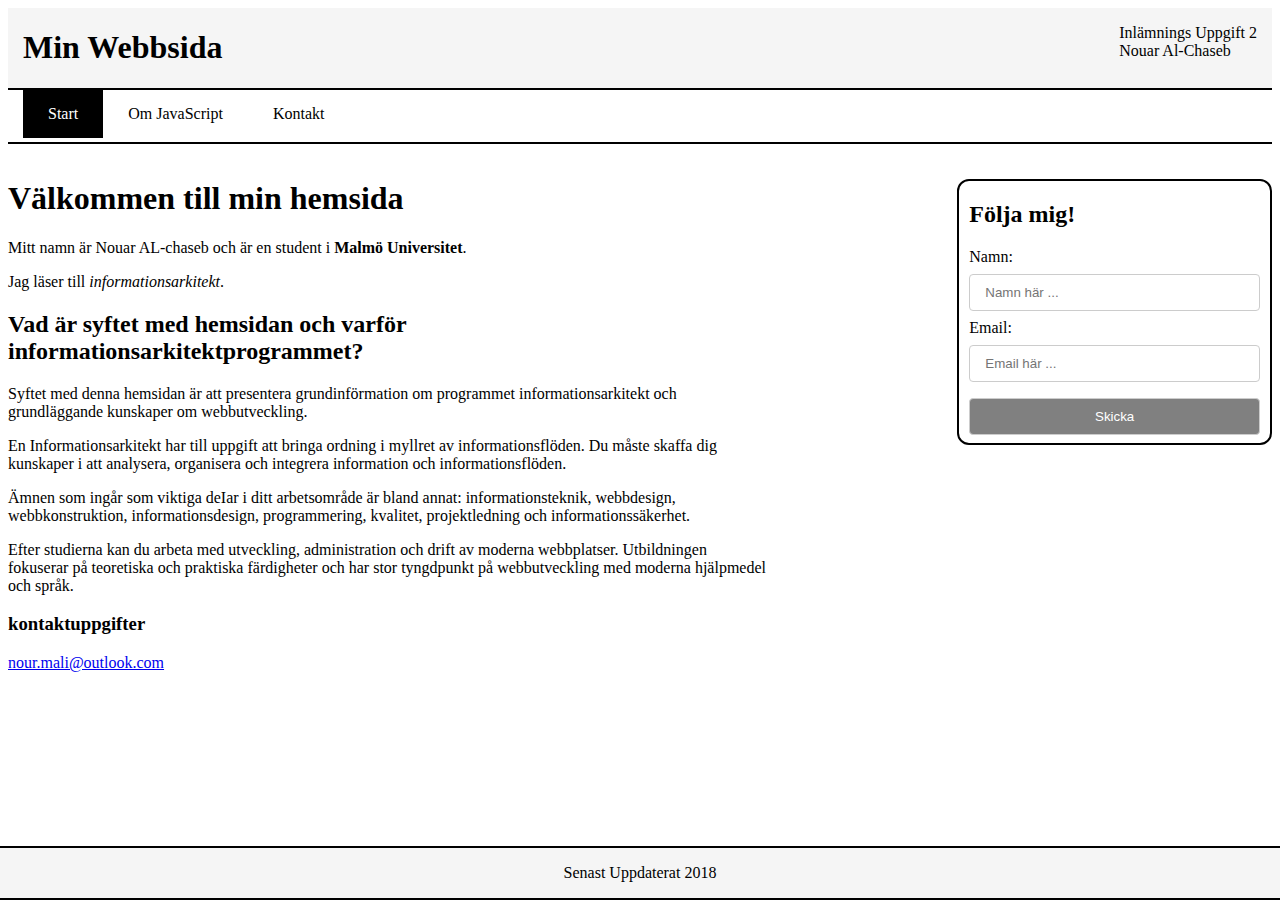
<file: index.html>
<!DOCTYPE html>
<html lang="sv">
<head>
	<meta charset="UTF-8">
	<title>Inlämningsuppgift 2</title>
	<link rel="stylesheet" type="text/css" href="style.css">
	<meta name="viewport" content="width=device-width, initial-scale=1">
	<script src="https://ajax.googleapis.com/ajax/libs/jquery/3.2.1/jquery.min.js"></script>
	<script src="script.js"></script>
</head>
<body>
	<div class="container">
		<header class="header">
			<div class="pageTitle">
				<h1>Min Webbsida</h1>
				<p>Inlämnings Uppgift 2<br>Nouar Al-Chaseb</p>
			</div>
		</header>
		<nav>
			<ul>
				<li><a href="index.html" class="active">Start</a></li>
				<li><a href="om-javascript.html">Om JavaScript</a></li>
				<li><a href="kontakt.html">Kontakt</a></li>
			</ul>
		</nav>

		<div class="main">
			<div class="content">
				<h1>Välkommen till min hemsida</h1>
				<p> Mitt namn är Nouar AL-chaseb och är en student i <strong>Malmö Universitet</strong>.</p>
				<p> Jag läser till <em>informationsarkitekt</em>.</p>

				<h2>Vad är syftet med hemsidan och varför informationsarkitektprogrammet?</h2>
				<p>Syftet med denna hemsidan är att presentera grundinförmation om programmet informationsarkitekt och grundläggande kunskaper om webbutveckling.</p>
				<p>En Informationsarkitekt har till uppgift att bringa ordning i myllret av informationsflöden. Du måste skaffa dig kunskaper i att analysera, organisera och integrera information och informationsflöden.</p>
				<p>Ämnen som ingår som viktiga deIar i ditt arbetsområde är bland annat: informationsteknik, webbdesign, webbkonstruktion, informationsdesign, programmering, kvalitet, projektledning och informationssäkerhet.</p>
				<p>Efter studierna kan du arbeta med utveckling, administration och drift av moderna webbplatser. Utbildningen fokuserar på teoretiska och praktiska färdigheter och har stor tyngdpunkt på webbutveckling med moderna hjälpmedel och språk.</p>

				<h3>kontaktuppgifter</h3>
				<a href="mailto:nour.mali@outlook.com">nour.mali@outlook.com</a><br>
			</div>

			<div class="rightBlock">
				<h2>Följa mig!</h2>
				<form action="http://webshare.mah.se/ctfroh/da158a/formtest.php" method="post">
					<label>Namn:</label>
				  	<input type="text" id="name" name="name" placeholder="Namn här ..."><br>
					<label>Email:</label>
				  	<input type="email" id="email" name="email" placeholder="Email här ..."><br>
				  	<input type="submit" value="Skicka">
				</form>
			</div>

		</div>

		<footer class="footer">
			<p>Senast Uppdaterat 2018</p>
		</footer>
	</div>
</body>
</html>
</file>
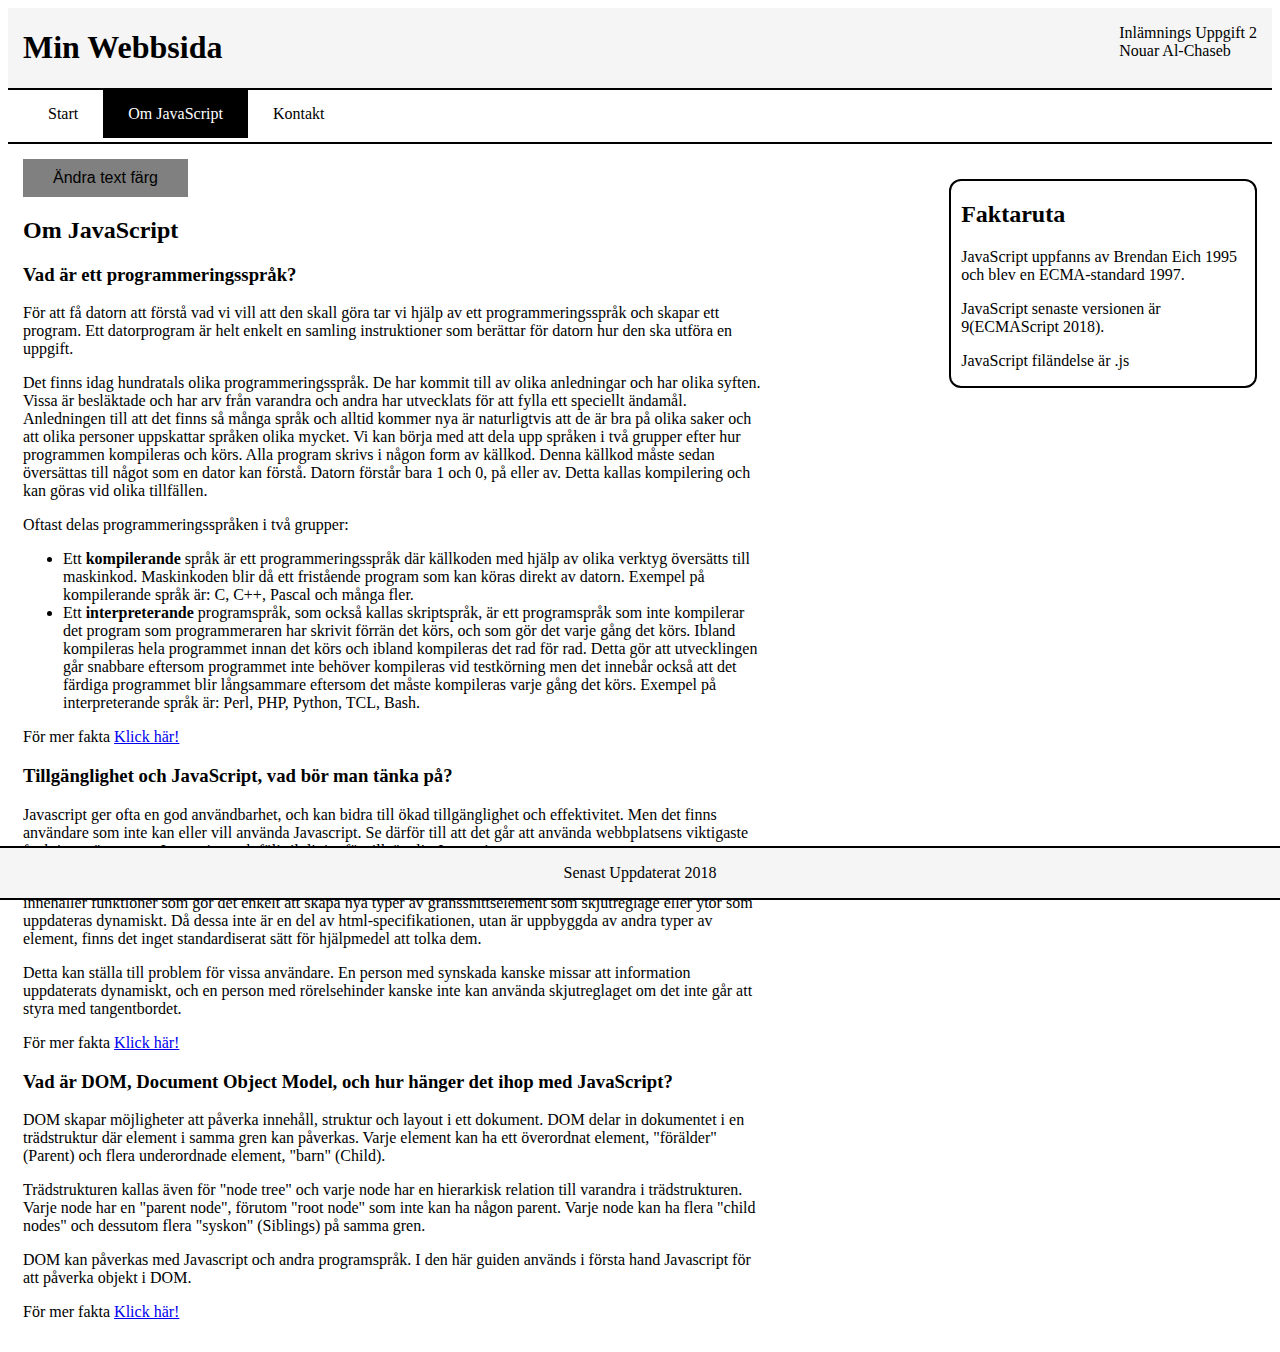
<file: om-javascript.html>
<!DOCTYPE html>
<html lang="sv">
<head>
	<meta charset="UTF-8">
	<title>Om JavaScript</title>
	<link rel="stylesheet" type="text/css" href="style.css">
	<meta name="viewport" content="width=device-width, initial-scale=1">
	<script src="https://ajax.googleapis.com/ajax/libs/jquery/3.2.1/jquery.min.js"></script>
	<script src="script.js"></script>
</head>
<body>
	<div class="container">
		<header class="header">
			<div class="pageTitle">
				<h1>Min Webbsida</h1>
				<p>Inlämnings Uppgift 2<br>Nouar Al-Chaseb</p>
			</div>
		</header>
		<nav>
			<ul>
				<li><a href="index.html">Start</a></li>
				<li><a href="omjavascript.html" class="active">Om JavaScript</a></li>
				<li><a href="kontakt.html">Kontakt</a></li>
			</ul>
		</nav>

		<main>
			<div class="content">
				<button id="changeColor" class="button">Ändra text färg</button>
				<h2>Om JavaScript</h2>
				<h3>Vad är ett programmeringsspråk?</h3>
				<p>För att få datorn att förstå vad vi vill att den skall göra tar vi hjälp av ett programmeringsspråk och skapar ett program. Ett datorprogram är helt enkelt en samling instruktioner som berättar för datorn hur den ska utföra en uppgift.</p>
				<p>Det finns idag hundratals olika programmeringsspråk. De har kommit till av olika anledningar och har olika syften. Vissa är besläktade och har arv från varandra och andra har utvecklats för att fylla ett speciellt ändamål. Anledningen till att det finns så många språk och alltid kommer nya är naturligtvis att de är bra på olika saker och att olika personer uppskattar språken olika mycket. Vi kan börja med att dela upp språken i två grupper efter hur programmen kompileras och körs. Alla program skrivs i någon form av källkod. Denna källkod måste sedan översättas till något som en dator kan förstå. Datorn förstår bara 1 och 0, på eller av. Detta kallas kompilering och kan göras vid olika tillfällen.</p>
				<p>Oftast delas programmeringsspråken i två grupper:</p>
				<ul>
					<li>Ett <strong>kompilerande</strong> språk är ett programmeringsspråk där källkoden med hjälp av olika verktyg översätts till maskinkod. Maskinkoden blir då ett fristående program som kan köras direkt av datorn. Exempel på kompilerande språk är: C, C++, Pascal och många fler.</li>
					<li>Ett <strong>interpreterande</strong> programspråk, som också kallas skriptspråk, är ett programspråk som inte kompilerar det program som programmeraren har skrivit förrän det körs, och som gör det varje gång det körs. Ibland kompileras hela programmet innan det körs och ibland kompileras det rad för rad. Detta gör att utvecklingen går snabbare eftersom programmet inte behöver kompileras vid testkörning men det innebår också att det färdiga programmet blir långsammare eftersom det måste kompileras varje gång det körs. Exempel på interpreterande språk är: Perl, PHP, Python, TCL, Bash.</li>
				</ul>
				<p>För mer fakta <a href="http://www.rejas.se/fritis/programmeringab/chap_programmeringssprak.html" target="_blank">Klick här!</a></p>

				<h3>Tillgänglighet och JavaScript, vad bör man tänka på?</h3>
				<p>Javascript ger ofta en god användbarhet, och kan bidra till ökad tillgänglighet och effektivitet. Men det finns användare som inte kan eller vill använda Javascript. Se därför till att det går att använda webbplatsens viktigaste funktioner även utan Javascript, och följ riktlinjer för tillgänglig Javascript.</p>
				<p>Beroende på hur Javascript används kan tillgängligheten på en webbplats påverkas. Många Javascriptbibliotek innehåller funktioner som gör det enkelt att skapa nya typer av gränssnittselement som skjutreglage eller ytor som uppdateras dynamiskt. Då dessa inte är en del av html-specifikationen, utan är uppbyggda av andra typer av element, finns det inget standardiserat sätt för hjälpmedel att tolka dem.</p>
				<p>Detta kan ställa till problem för vissa användare. En person med synskada kanske missar att information uppdaterats dynamiskt, och en person med rörelsehinder kanske inte kan använda skjutreglaget om det inte går att styra med tangentbordet.</p>
				<p>För mer fakta <a href="https://webbriktlinjer.se/riktlinjer/93-gor-inte-webbplatsen-beroende-av-javascript/" target="_blank">Klick här!</a></p>

				<h3>Vad är DOM, Document Object Model, och hur hänger det ihop med JavaScript?</h3>
				<p>DOM skapar möjligheter att påverka innehåll, struktur och layout i ett dokument. DOM delar in dokumentet i en trädstruktur där element i samma gren kan påverkas. Varje element kan ha ett överordnat element, "förälder" (Parent) och flera underordnade element, "barn" (Child).</p>
				<p>Trädstrukturen kallas även för "node tree" och varje node har en hierarkisk relation till varandra i trädstrukturen. Varje node har en "parent node", förutom "root node" som inte kan ha någon parent. Varje node kan ha flera "child nodes" och dessutom flera "syskon" (Siblings) på samma gren.</p>
				<p>DOM kan påverkas med Javascript och andra programspråk. I den här guiden används i första hand Javascript för att påverka objekt i DOM.</p>
				<p>För mer fakta <a href="https://www.w3schools.com/js/js_htmldom_html.asp" target="_blank">Klick här!</a></p>

			</div>

			<div class="rightBlock">
				<h2>Faktaruta</h2>
				<p>JavaScript uppfanns av Brendan Eich 1995 och blev en ECMA-standard 1997.</p>
				<p>JavaScript senaste versionen är 9(ECMAScript 2018).</p>
				<p>JavaScript filändelse är .js</p>
			</div>

		</main>

		<footer class="footer">
			<p>Senast Uppdaterat 2018</p>
		</footer>
	</div>
</body>
</html>
</file>
<file: style.css>
.container{
	/*background-color: whitesmoke;*/
	width: 100%;
	margin: 0 auto;
}

.header { 
	background-color: whitesmoke;
	padding: 0 15px;

}

.pageTitle h1 {
	display: inline-block;
}

.pageTitle p {
	float: right;

}

nav {
	border-top: 2px solid black; 
  	border-bottom: 2px solid black;
	margin-bottom: 15px;
	padding: 0 15px;
}

nav ul {
	display: inline-block;
	list-style-type: none;
	margin: 0;
  	padding: 0;
}

nav ul li {
	float: left;
}

nav ul li a {
	color: black;
	display: block;
	text-align: center;
	padding: 15px 25px;
	text-decoration: none;
}

nav ul li a:hover {
	color: white;
	background-color: black;
}

.active {
	color: white;
	background-color: black;
}

main {
	padding: 0 15px;
}

.button {
	background-color: gray;
  border: none;
  padding: 10px 30px;
  text-align: center;
  text-decoration: none;
  display: inline-block;
  font-size: 16px;
  cursor: pointer;
}

.button:hover {
	background-color: black;
	color: white;
}

.content {
	float: left;
	width: 60%;
	padding-bottom: 15px;

}

.contentKontakt {
	float: left;
	width: 100%;
}

.bigImage {
  cursor: pointer;
}

.bigImage:hover {
  border: 1px solid black;
}

.rightBlock {
	float: right;
	width: 23%;
	padding: 0 10px;
	margin: 20px 0 15px 0;
	border: solid black 2px;
	border-radius: 12px;
}

.rightBlock input {
	width: 100%;
    padding: 10px 15px;
    margin: 8px 0;
    display: inline-block;
    border: 1px solid #ccc;
    border-radius: 4px;
    box-sizing: border-box;
}

.rightBlock input[type="submit"] {
	background-color: gray;
    color: white;
}

.rightBlock input[type="submit"]:hover {
	background-color: black;
    color: white;
}

.footer {
	clear: both;
	width: 100%;
	background-color: whitesmoke;
	text-align: center;
  	border-top: 2px solid black; 
  	border-bottom: 2px solid black;
	position: fixed;
	left: 0;
   	bottom: 0;
	
}


@media (max-width: 575.98px) {
	.header {
		text-align: center;
		padding: 15px 0;

	}

	.pageTitle h1 {
		display: block;
		margin: 0;
	}

	.pageTitle p {
		float: none;
		margin: 0; 
	}

	nav {
		padding: 0;
		border-bottom: none;
	}

	nav ul {
		display: block;
		width: 100%;

	}

	nav ul li {
		float: none;
  		border-bottom: 2px solid black;
	}

	.content {
		float: none;
		width: 100%;
	}

	.rightBlock {
		float: none;
		width: 90%;
	}
}
</file>
